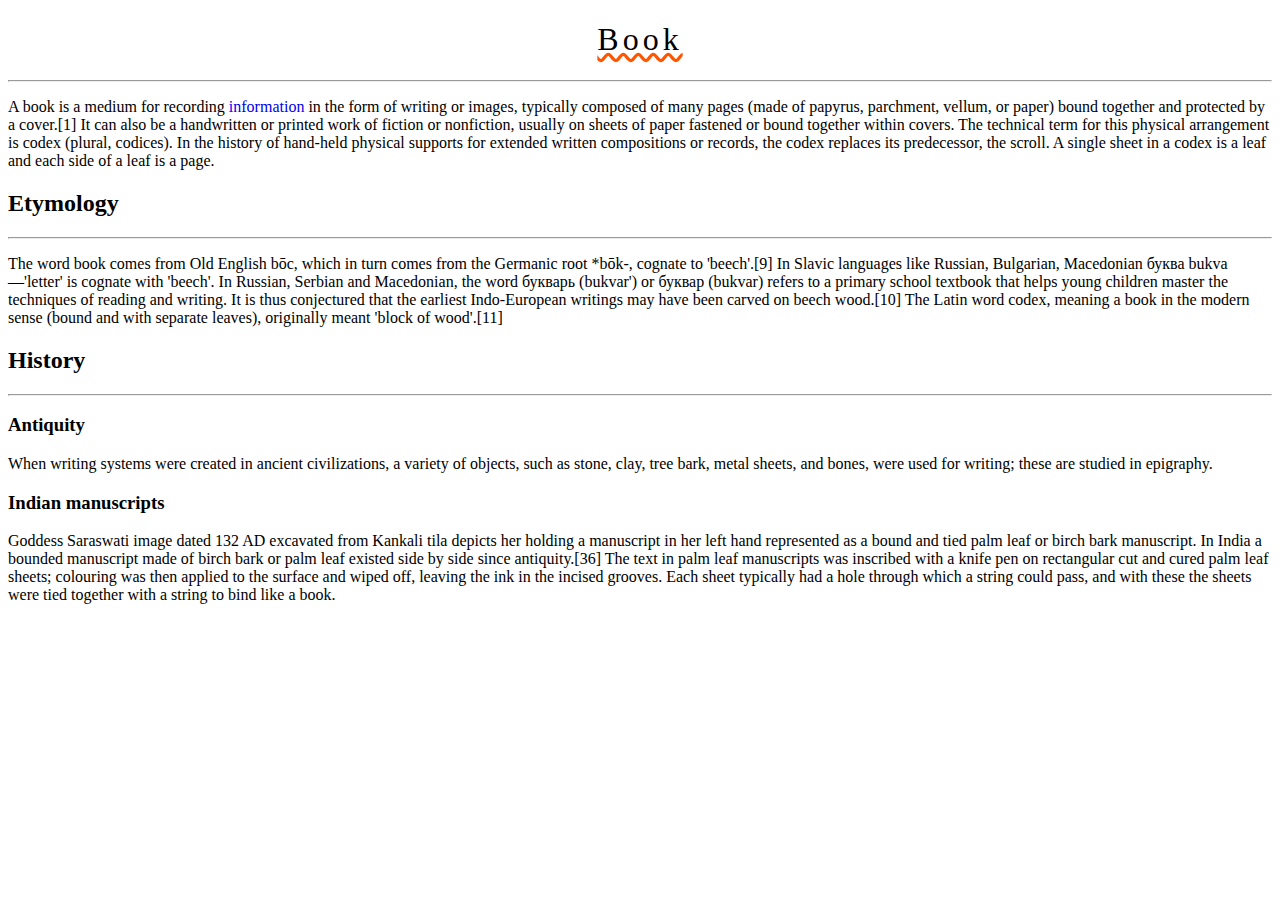
<file: Web_dev/CSS Practice/1/index.html>
<!DOCTYPE html>
<html lang="en">
<head>
    <meta charset="UTF-8">
    <meta name="viewport" content="width=device-width, initial-scale=1.0">
    <title>CSS Intro</title>
    <link rel="stylesheet" href="app.css">
</head>
<body>
    <h1>Book</h1>
    <hr>
    <p>
        A book is a medium for recording <a href="dummy">information</a> in the form of writing or images, typically composed of many pages (made of papyrus, parchment, vellum, or paper) bound together and protected by a cover.[1] It can also be a handwritten or printed work of fiction or nonfiction, usually on sheets of paper fastened or bound together within covers. The technical term for this physical arrangement is codex (plural, codices). In the history of hand-held physical supports for extended written compositions or records, the codex replaces its predecessor, the scroll. A single sheet in a codex is a leaf and each side of a leaf is a page.
    </p>
    <h2>Etymology</h2>
    <hr>
    <p>
        The word book comes from Old English bōc, which in turn comes from the Germanic root *bōk-, cognate to 'beech'.[9] In Slavic languages like Russian, Bulgarian, Macedonian буква bukva—'letter' is cognate with 'beech'. In Russian, Serbian and Macedonian, the word букварь (bukvar') or буквар (bukvar) refers to a primary school textbook that helps young children master the techniques of reading and writing. It is thus conjectured that the earliest Indo-European writings may have been carved on beech wood.[10] The Latin word codex, meaning a book in the modern sense (bound and with separate leaves), originally meant 'block of wood'.[11]
    </p>
    <h2>History</h2>
    <hr>
    <h3>Antiquity</h3>
    <p>
        When writing systems were created in ancient civilizations, a variety of objects, such as stone, clay, tree bark, metal sheets, and bones, were used for writing; these are studied in epigraphy.


    </p>
    <h3>Indian manuscripts</h3>
    <p>
        Goddess Saraswati image dated 132 AD excavated from Kankali tila depicts her holding a manuscript in her left hand represented as a bound and tied palm leaf or birch bark manuscript. In India a bounded manuscript made of birch bark or palm leaf existed side by side since antiquity.[36] The text in palm leaf manuscripts was inscribed with a knife pen on rectangular cut and cured palm leaf sheets; colouring was then applied to the surface and wiped off, leaving the ink in the incised grooves. Each sheet typically had a hole through which a string could pass, and with these the sheets were tied together with a string to bind like a book.
    </p>
</body>
</html>
</file>
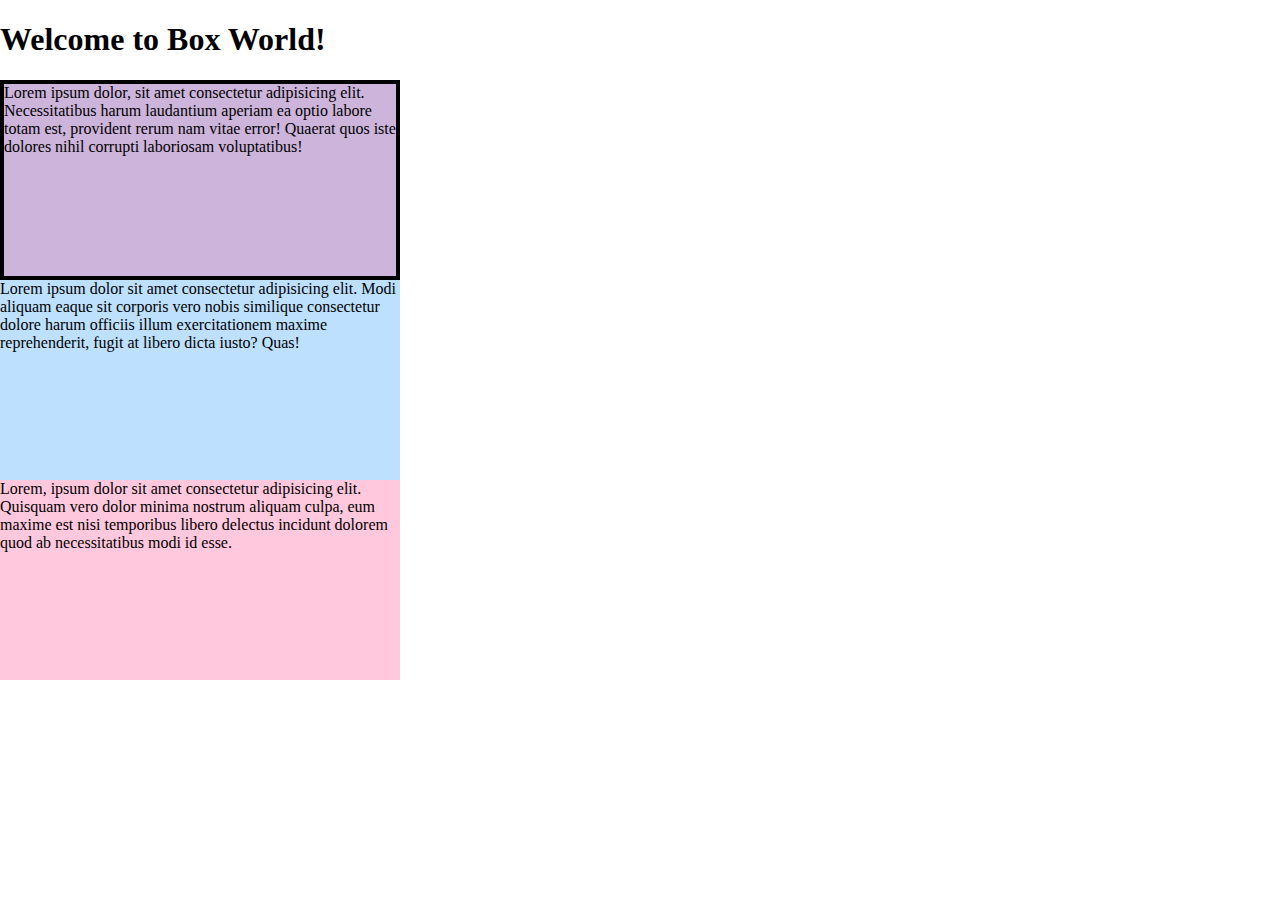
<file: Web_dev/CSS Practice/3/index.html>
<!DOCTYPE html>
<html lang="en">
<head>
    <meta charset="UTF-8">
    <meta name="viewport" content="width=device-width, initial-scale=1.0">
    <title>Box Model Demo</title>
    <link rel="stylesheet" href="app.css?after">
</head>
<body>
    <h1>Welcome to Box World!</h1>
    <div id="one">Lorem ipsum dolor, sit amet consectetur adipisicing elit. Necessitatibus harum laudantium aperiam ea optio labore totam est, provident rerum nam vitae error! Quaerat quos iste dolores nihil corrupti laboriosam voluptatibus!</div>
    <div id="two">Lorem ipsum dolor sit amet consectetur adipisicing elit. Modi aliquam eaque sit corporis vero nobis similique consectetur dolore harum officiis illum exercitationem maxime reprehenderit, fugit at libero dicta iusto? Quas!</div>
    <div id="three">Lorem, ipsum dolor sit amet consectetur adipisicing elit. Quisquam vero dolor minima nostrum aliquam culpa, eum maxime est nisi temporibus libero delectus incidunt dolorem quod ab necessitatibus modi id esse.</div>
</body>
</html>
</file>
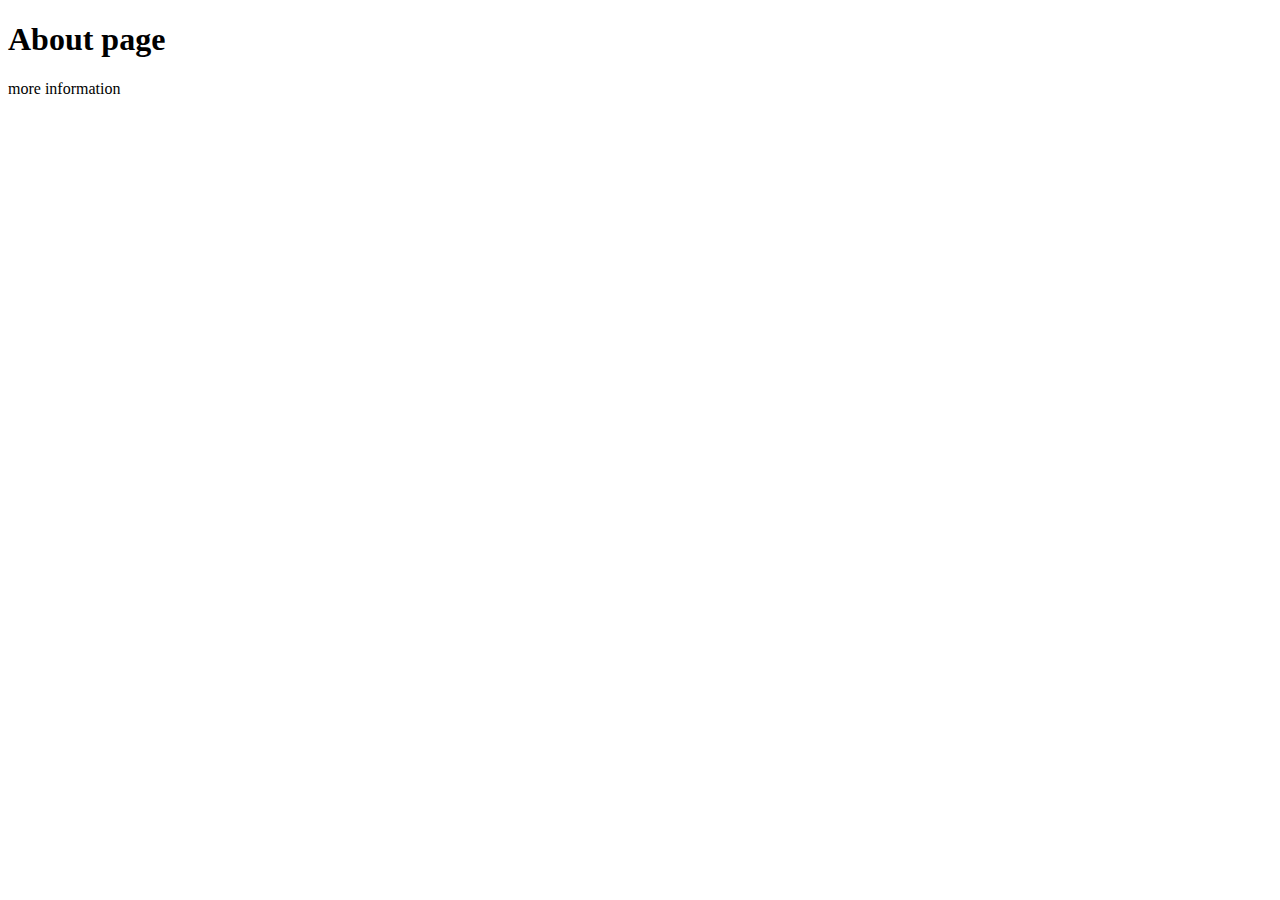
<file: Web_dev/About.html>
<!DOCTYPE html>
<html lang="en">
<head>
    <meta charset="UTF-8">
    <meta name="viewport" content="width=device-width, initial-scale=1.0">
    <title>About page</title>
</head>
<body>
    <h1>About page</h1>

    <p>more information</p>
</body>
</html>
</file>
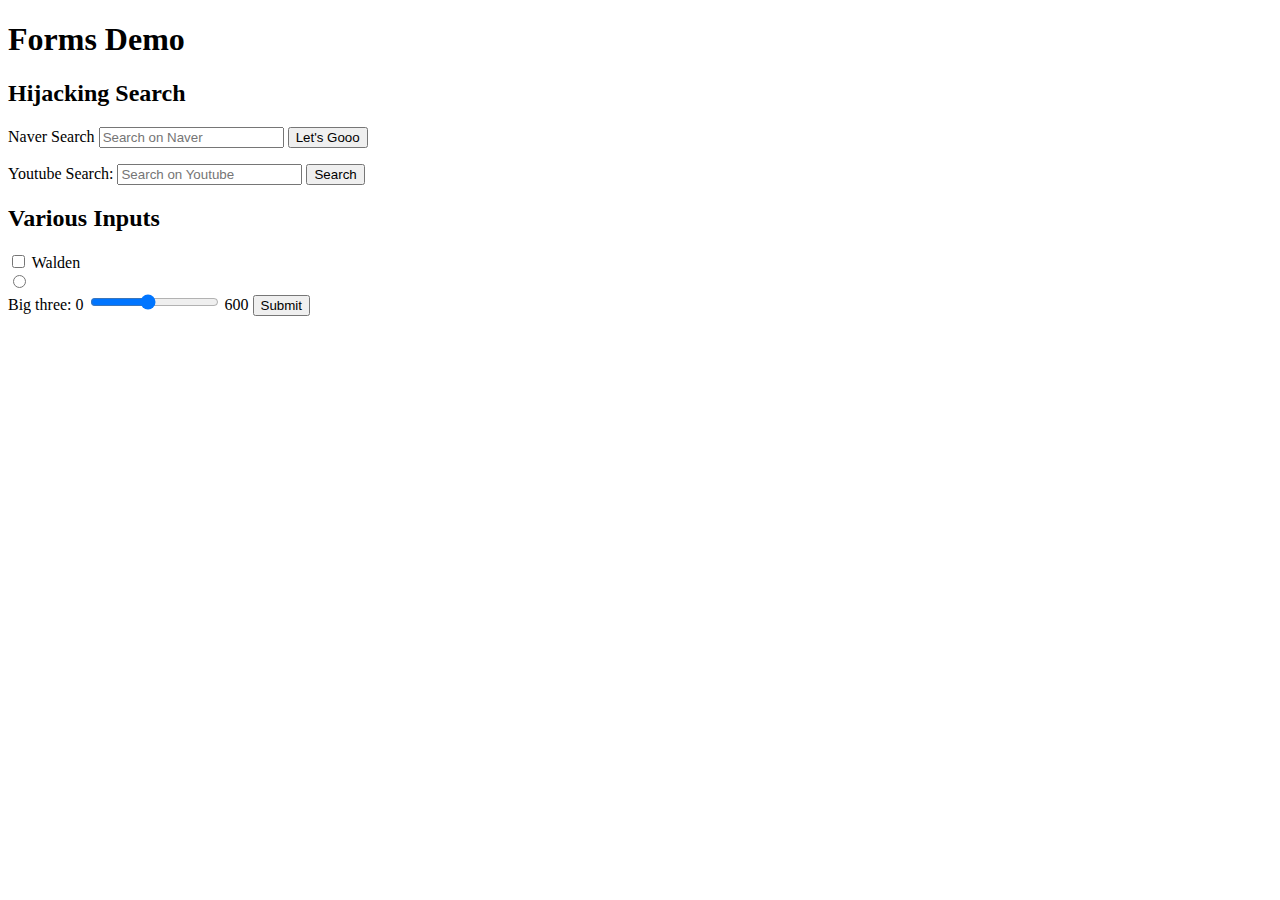
<file: Web_dev/Forms.html>
<!DOCTYPE html>
<html lang="en">

<head>
    <meta charset="UTF-8">
    <meta name="viewport" content="width=device-width, initial-scale=1.0">
    <title>Forms Demo</title>
</head>

<body>
    <h1>Forms Demo</h1>
    <h2>Hijacking Search</h2>
    <p>
    <form action="https://search.naver.com/search.naver" target="_blank">
        <label for="search">Naver Search</label>
        <input type="text" placeholder="Search on Naver" id="search" name="query">
        <button>Let's Gooo</button>
    </form>
    </p>
    <p>
    <form action="https://www.youtube.com/results" target="_blank">

        <label for="name">Youtube Search: </label>
        <input type="text" placeholder="Search on Youtube" id="name" name="search_query">
        <button>Search</button>
    </form>
    </p>
    <h2>Various Inputs</h2>
    <form action="/birds">
        <div>
            <input type="checkbox" id="walden">
            <label for="walden">Walden</label>
        </div>
        <input type="radio">
        <div>
            <label for="big_three">Big three: </label>
            <span>0</span>
            <input type="range" id="big_three" name="big_three" min="0" max="600" step="10" value="270">
            <span>600</span>
            <button>Submit</button>
        </div>
    </form>
</body>

</html>
</file>
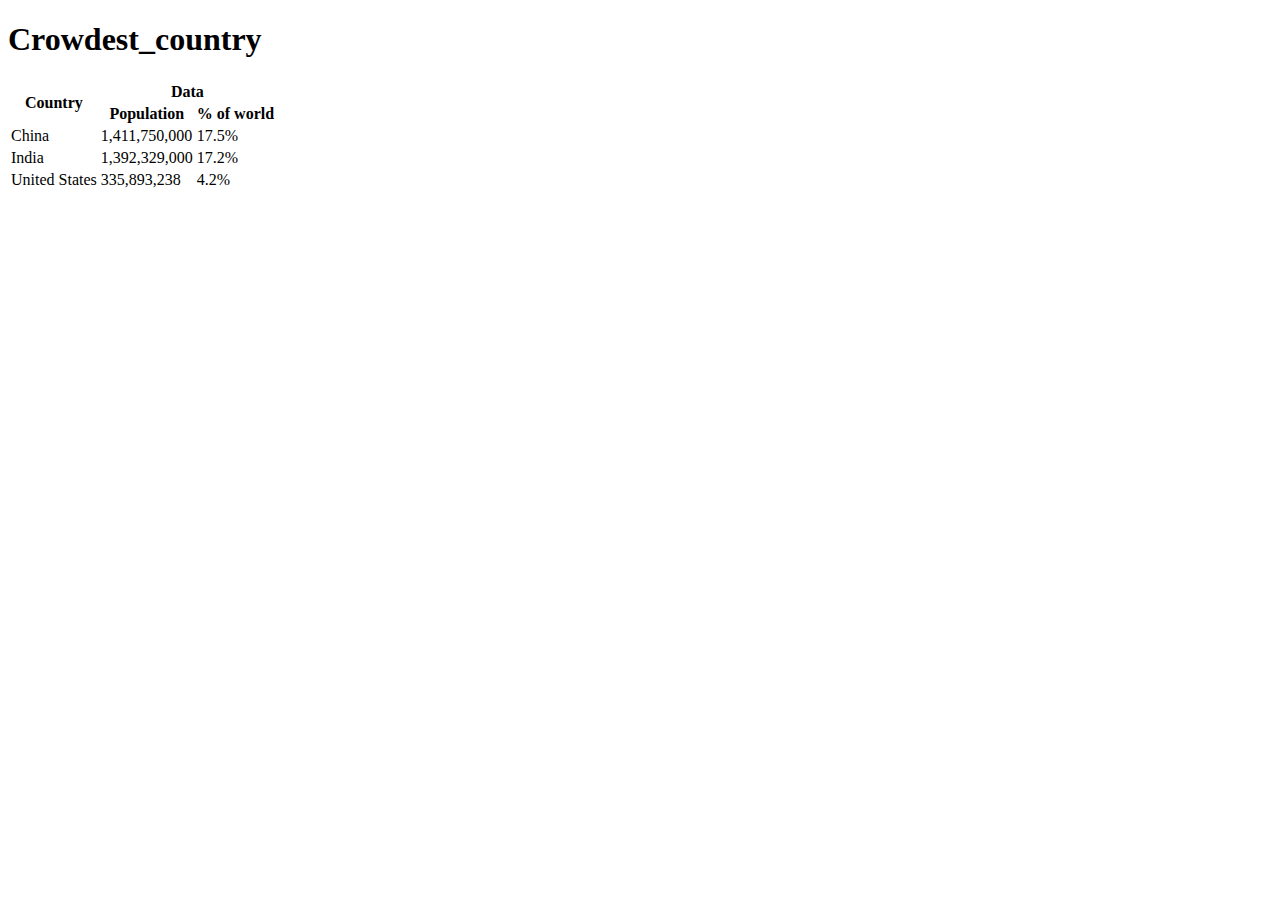
<file: Web_dev/Population.html>
<!DOCTYPE html>
<html lang="en">

<head>
    <meta charset="UTF-8">
    <meta name="viewport" content="width=device-width, initial-scale=1.0">
    <title>Crowdest_country</title>
</head>

<body>
    <h1>Crowdest_country</h1>
    <table>
        <thead>
            <tr>
                <th rowspan="2">Country</th>
                <th colspan="2">Data</th>
            </tr>
            <tr>
                <th>Population</th>
                <th>% of world</th>
            </tr>
        </thead>
        <tbody>
            <tr>
                <td>China</td>
                <td>1,411,750,000</td>
                <td>17.5%</td>
            </tr>
            <tr>
                <td>India</td>
                <td>1,392,329,000</td>
                <td>17.2%</td>
            </tr>
            <tr>
                <td>United States</td>
                <td>335,893,238</td>
                <td>4.2%</td>
            </tr>
        </tbody>
    </table>
    <!-- table>(tr>th*3)+tr*3>td*3 -->
</body>

</html>
</file>
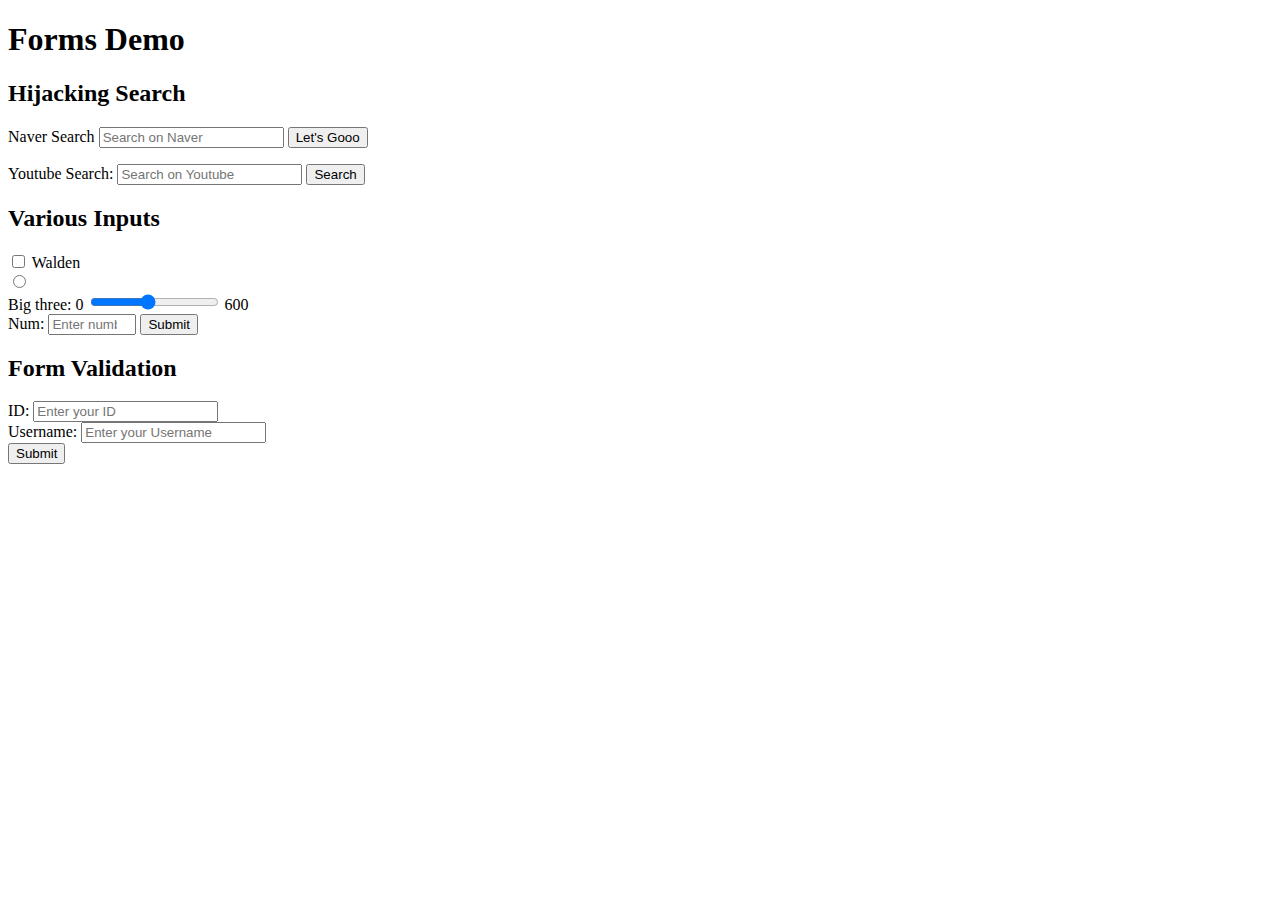
<file: Web_dev/HTML Exclusively/Forms.html>
<!DOCTYPE html>
<html lang="en">

<head>
    <meta charset="UTF-8">
    <meta name="viewport" content="width=device-width, initial-scale=1.0">
    <title>Forms Demo</title>
</head>

<body>
    <h1>Forms Demo</h1>
    <h2>Hijacking Search</h2>
    <p>
    <form action="https://search.naver.com/search.naver" target="_blank">
        <label for="search">Naver Search</label>
        <input type="text" placeholder="Search on Naver" id="search" name="query">
        <button>Let's Gooo</button>
    </form>
    </p>
    <p>
    <form action="https://www.youtube.com/results" target="_blank">

        <label for="name">Youtube Search: </label>
        <input type="text" placeholder="Search on Youtube" id="name" name="search_query">
        <button>Search</button>
    </form>
    </p>
    <h2>Various Inputs</h2>
    <form action="/birds">
        <div>
            <input type="checkbox" id="walden">
            <label for="walden">Walden</label>
        </div>
        <input type="radio">
        <div>
            <label for="big_three">Big three: </label>
            <span>0</span>
            <input type="range" id="big_three" name="big_three" min="0" max="600" step="10" value="270">
            <span>600</span>
        </div>
        <label for="num">Num: </label>
        <input type="number" id="num" name="num" placeholder="Enter number" min="10" max="100000" step="5">
        <button>Submit</button>
    </form>
    <h2>Form Validation</h2>

    <form action="/dummy">
        <div>
            <label for="id">ID: </label>
            <input type="text" name="id" id="id" placeholder="Enter your ID" required>
        </div>
        <div>
            <label for="username">Username: </label>
            <input type="text" name="username" id="username" placeholder="Enter your Username" minlength="5"
                maxlength="10" required>
        </div>
        <button>Submit</button>
    </form>

</body>

</html>
</file>
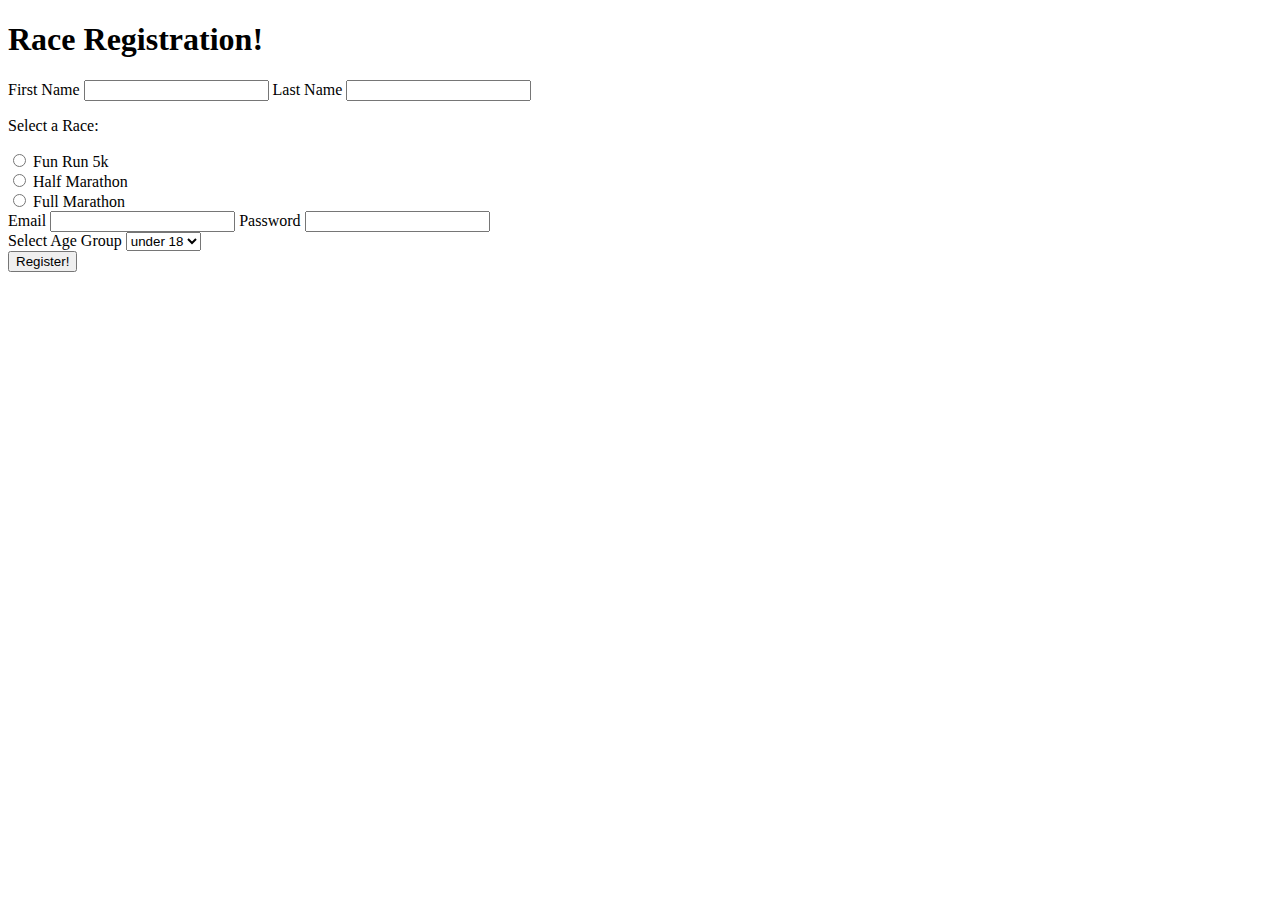
<file: Web_dev/HTML Exclusively/Race Registration.html>
<!DOCTYPE html>
<html lang="en">

<head>
    <meta charset="UTF-8">
    <meta name="viewport" content="width=device-width, initial-scale=1.0">
    <title>Registration Form</title>
</head>

<body>
    <h1>Race Registration!</h1>
    <form>
        <div>
            <label for="first">First Name</label>
            <input type="text" id="first" name="firstname" required>
            <label for="last">Last Name</label>
            <input type="text" id="last" name="lastname" required>
        </div>
        <p>Select a Race:</p>
        <div>
            <input type="radio" value="funrun" name="race" id="funrun">
            <label for="funrun">Fun Run 5k</label>
        </div>
        <!-- id should not be started with number -->
        <div>
            <input type="radio" value="half" name="race" id="half">
            <label for="half">Half Marathon</label>
        </div>
        <div>
            <input type="radio" value="full" name="race" id="full">
            <label for="full">Full Marathon</label>
        </div>
        <div>
            <label for="email">Email</label>
            <input type="email" id="email" name="email" required>
            <label for="password">Password</label>
            <input type="password" id="password" name="password" required>
        </div>
        <div>
            <label for="age">Select Age Group</label>
            <select name="age" id="age">
                <option value="kids">under 18</option>
                <option value="ya">18-30</option>
                <option value="adults">30-50</option>
                <option value="seniors">50+</option>
            </select>
        </div>
        <button>Register!</button>
    </form>
</body>

</html>
</file>
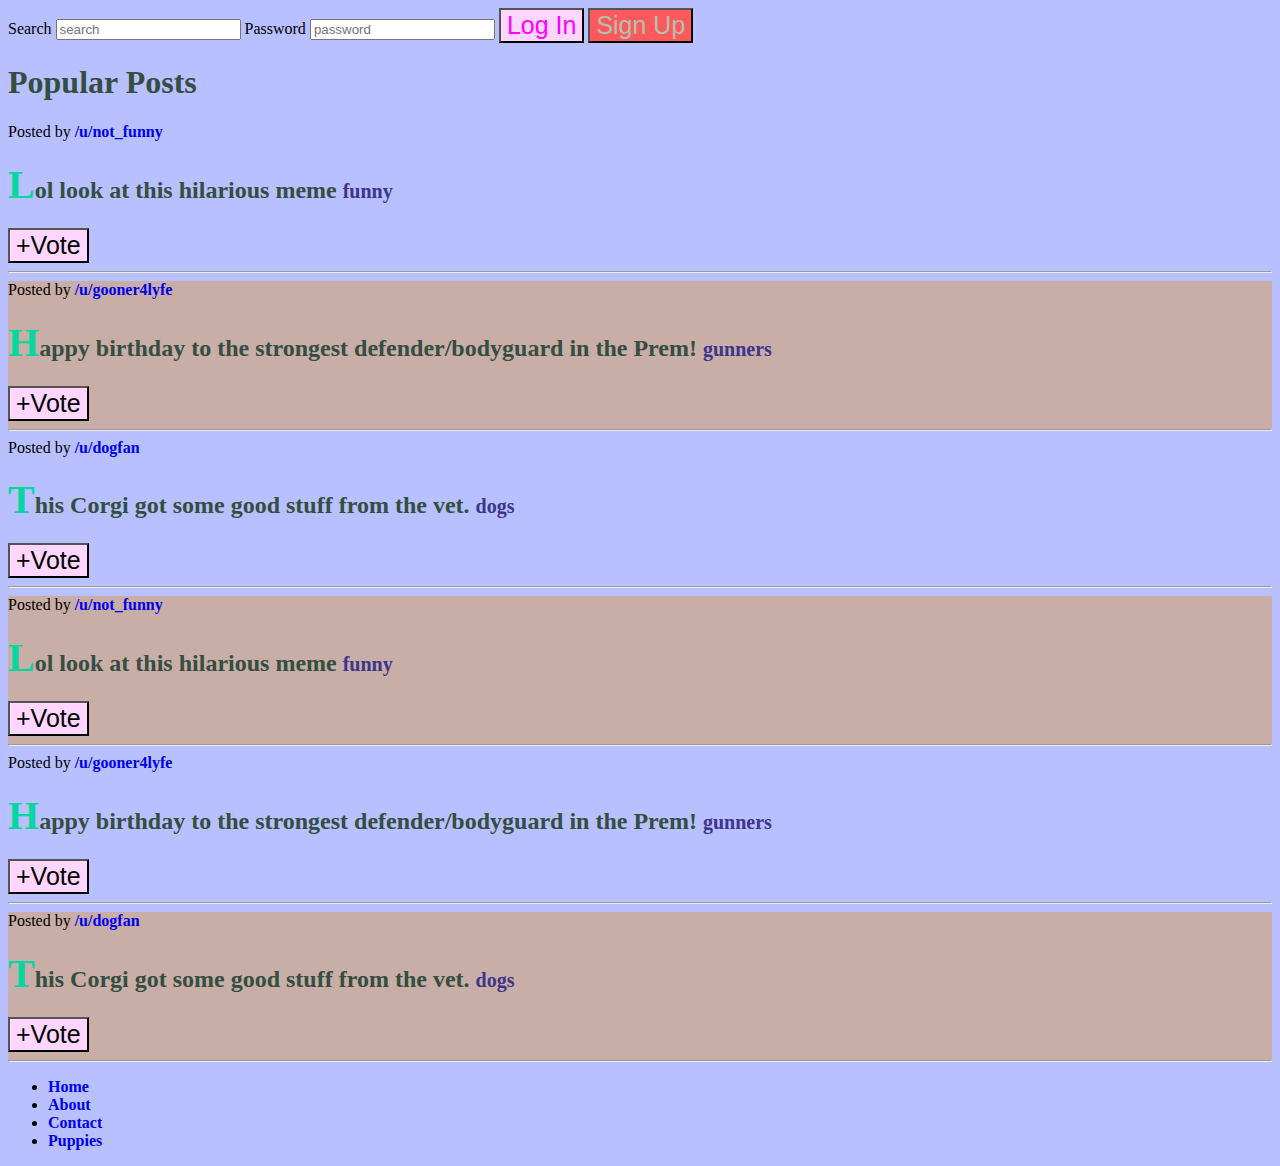
<file: Web_dev/CSS Practice/2/starter.html>
<!DOCTYPE html>
<html lang="en">

<head>
    <meta charset="UTF-8">
    <meta name="viewport" content="width=device-width, initial-scale=1.0">
    <title>CSS Selectors</title>

    <link rel="stylesheet" href="app.css">
</head>

<body>
    <nav>
        <label for="search">Search</label>
        <input type="text" placeholder="search" id="search">
        <label for="password">Password</label>
        <input type="password" id="password" placeholder="password">
        <button style="color: magenta">Log In</button>
        <button id="signup">Sign Up</button>
    </nav>
    <main>
        <h1>Popular Posts</h1>
        <section class="post">
            <span>Posted by <a href="#213adas">/u/not_funny</a></span>
            <h2>Lol look at this hilarious meme <span class="tag">funny</span></h2>
            <button>+Vote</button>
            <hr>
        </section>
        <section class="post">
            <span>Posted by <a href="#345adas">/u/gooner4lyfe</a></span>
            <h2>Happy birthday to the strongest defender/bodyguard in the Prem! <span class="tag">gunners</span></h2>
            <button>+Vote</button>
            <hr>
        </section>
        <section class="post">
            <span>Posted by <a href="#981adas">/u/dogfan</a></span>
            <h2>This Corgi got some good stuff from the vet. <span class="tag">dogs</span></h2>
            <button>+Vote</button>
            <hr>
        </section>
        <section class="post">
            <span>Posted by <a href="#213adas">/u/not_funny</a></span>
            <h2>Lol look at this hilarious meme <span class="tag">funny</span></h2>
            <button>+Vote</button>
            <hr>
        </section>
        <section class="post">
            <span>Posted by <a href="#345adas">/u/gooner4lyfe</a></span>
            <h2>Happy birthday to the strongest defender/bodyguard in the Prem! <span class="tag">gunners</span></h2>
            <button>+Vote</button>
            <hr>
        </section>
        <section class="post">
            <span>Posted by <a href="#981adas">/u/dogfan</a></span>
            <h2>This Corgi got some good stuff from the vet. <span class="tag">dogs</span></h2>
            <button>+Vote</button>
            <hr>
        </section>
    </main>
    <footer>
        <nav>
            <ul>
                <li>
                    <a href="#home">Home</a>
                </li>
                <li>
                    <a href="#about">About</a>
                </li>
                <li>
                    <a href="#contact">Contact</a>
                </li>
                <li>
                    <a href="#puppies">Puppies</a>
                </li>
            </ul>
        </nav>
    </footer>

</body>

</html>
</file>
<file: Web_dev/CSS Practice/1/app.css>
h1{
    text-align: center;
    font-weight: 400;
    text-decoration: #ff5500 underline wavy;
    letter-spacing: 4px;
    font-family: serif;
}
a{
    text-decoration: none;
}
p{
    line-height: normal;
}
</file>
<file: Web_dev/CSS Practice/3/app.css>
div{
    width: 400px;
    height: 200px;
}
#one{
    background-color: #cdb4db;
    border: 4px solid black;
    box-sizing: border-box;
}
#two{
    background-color: #bde0fe;
}
#three{
    background-color: #ffc8dd;
}
body{
    margin: 0;
}
</file>
<file: Web_dev/CSS Practice/2/app.css>
body{
    background-color: #b8c0ff;
}
h1,h2{
    color: #344e41;
}
button{
    font-size: 25px;
    background-color: #ffd6ff;
}
#signup{
    background-color: #ff595e;
    color: #aec3b0;
}
.tag{
    font-size: 20px;
    color: #3d348b;
}
button:hover{
    background-color: blue;
    font-size: 20px;
}
a:hover{
    text-decoration: underline;
}
a{
    text-decoration: none;
    font-weight: bold;
}
#signup:active{
    background-color: #ffd6ff;
    color: aqua;
}
.post:nth-of-type(2n){
    background-color: #c9ada7;
}
h2::first-letter{
    font-size: 40px;
    color: #06d6a0;
}
</file>
